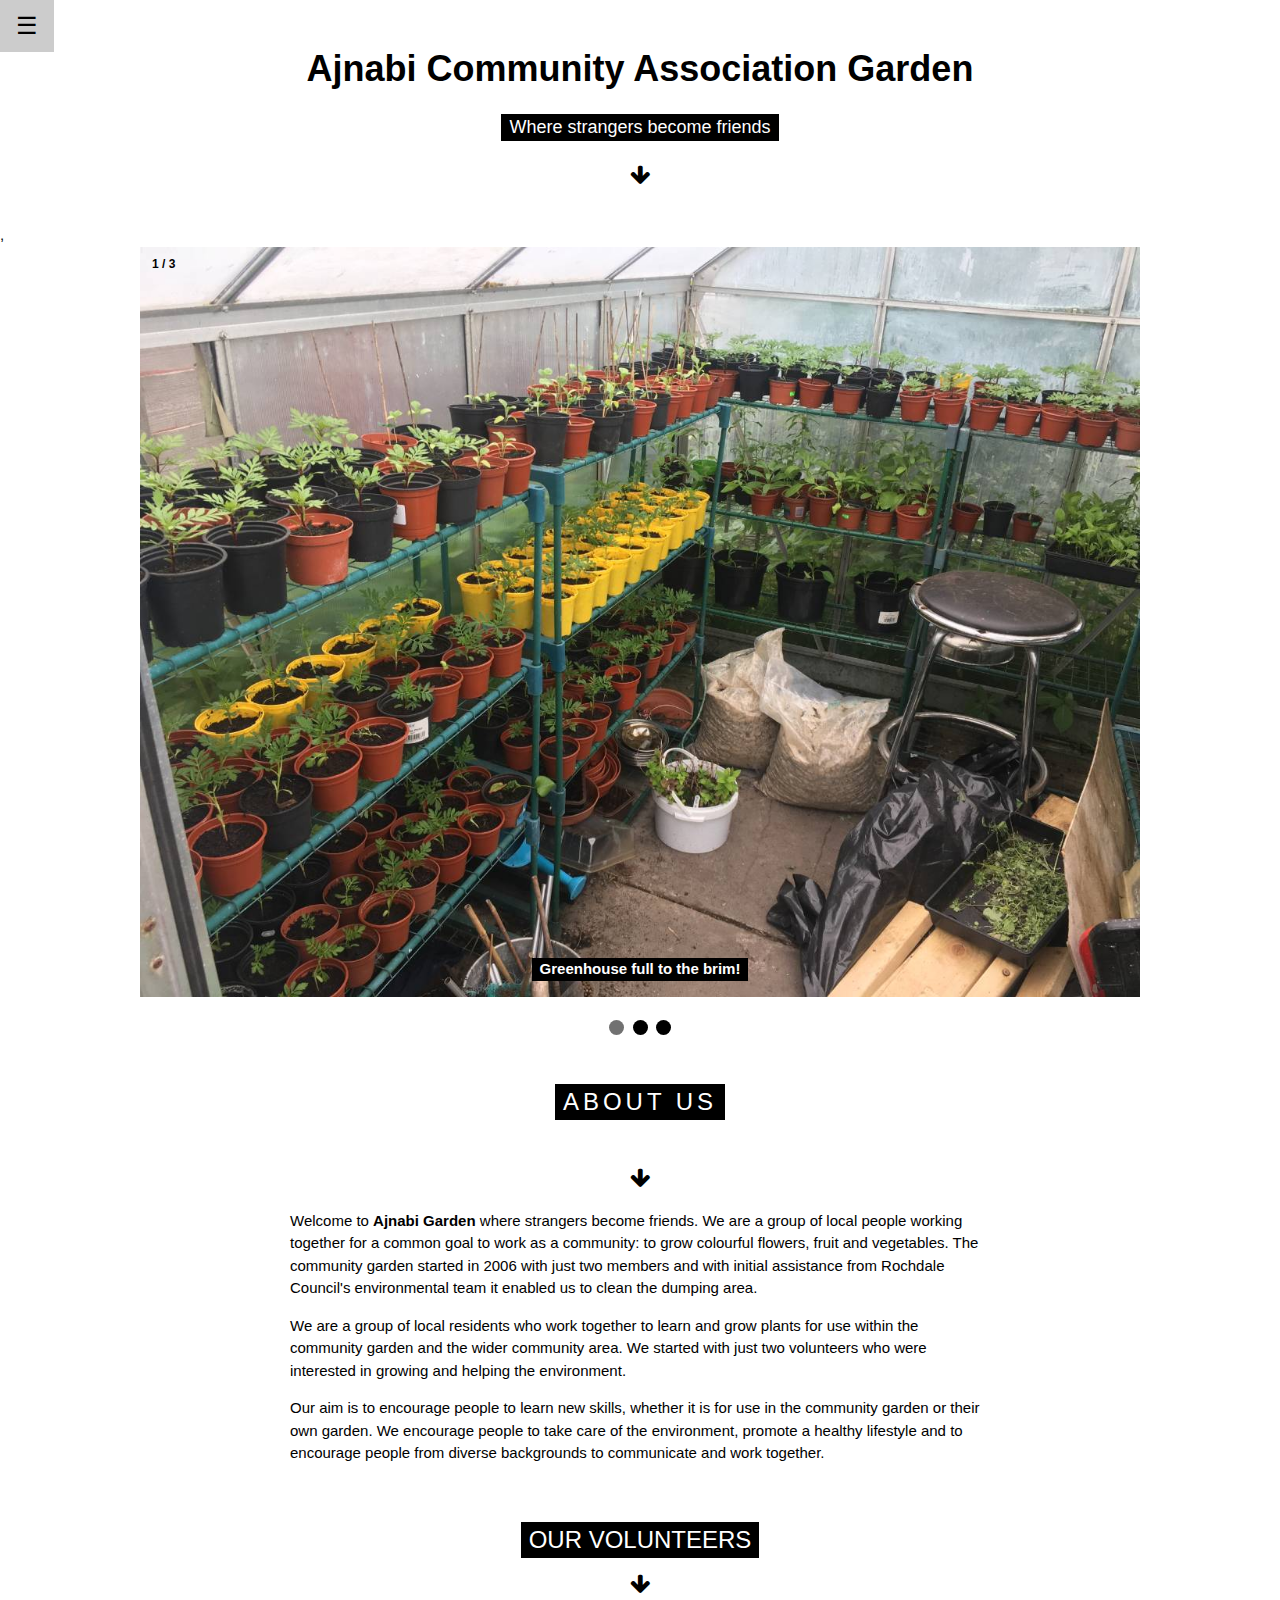
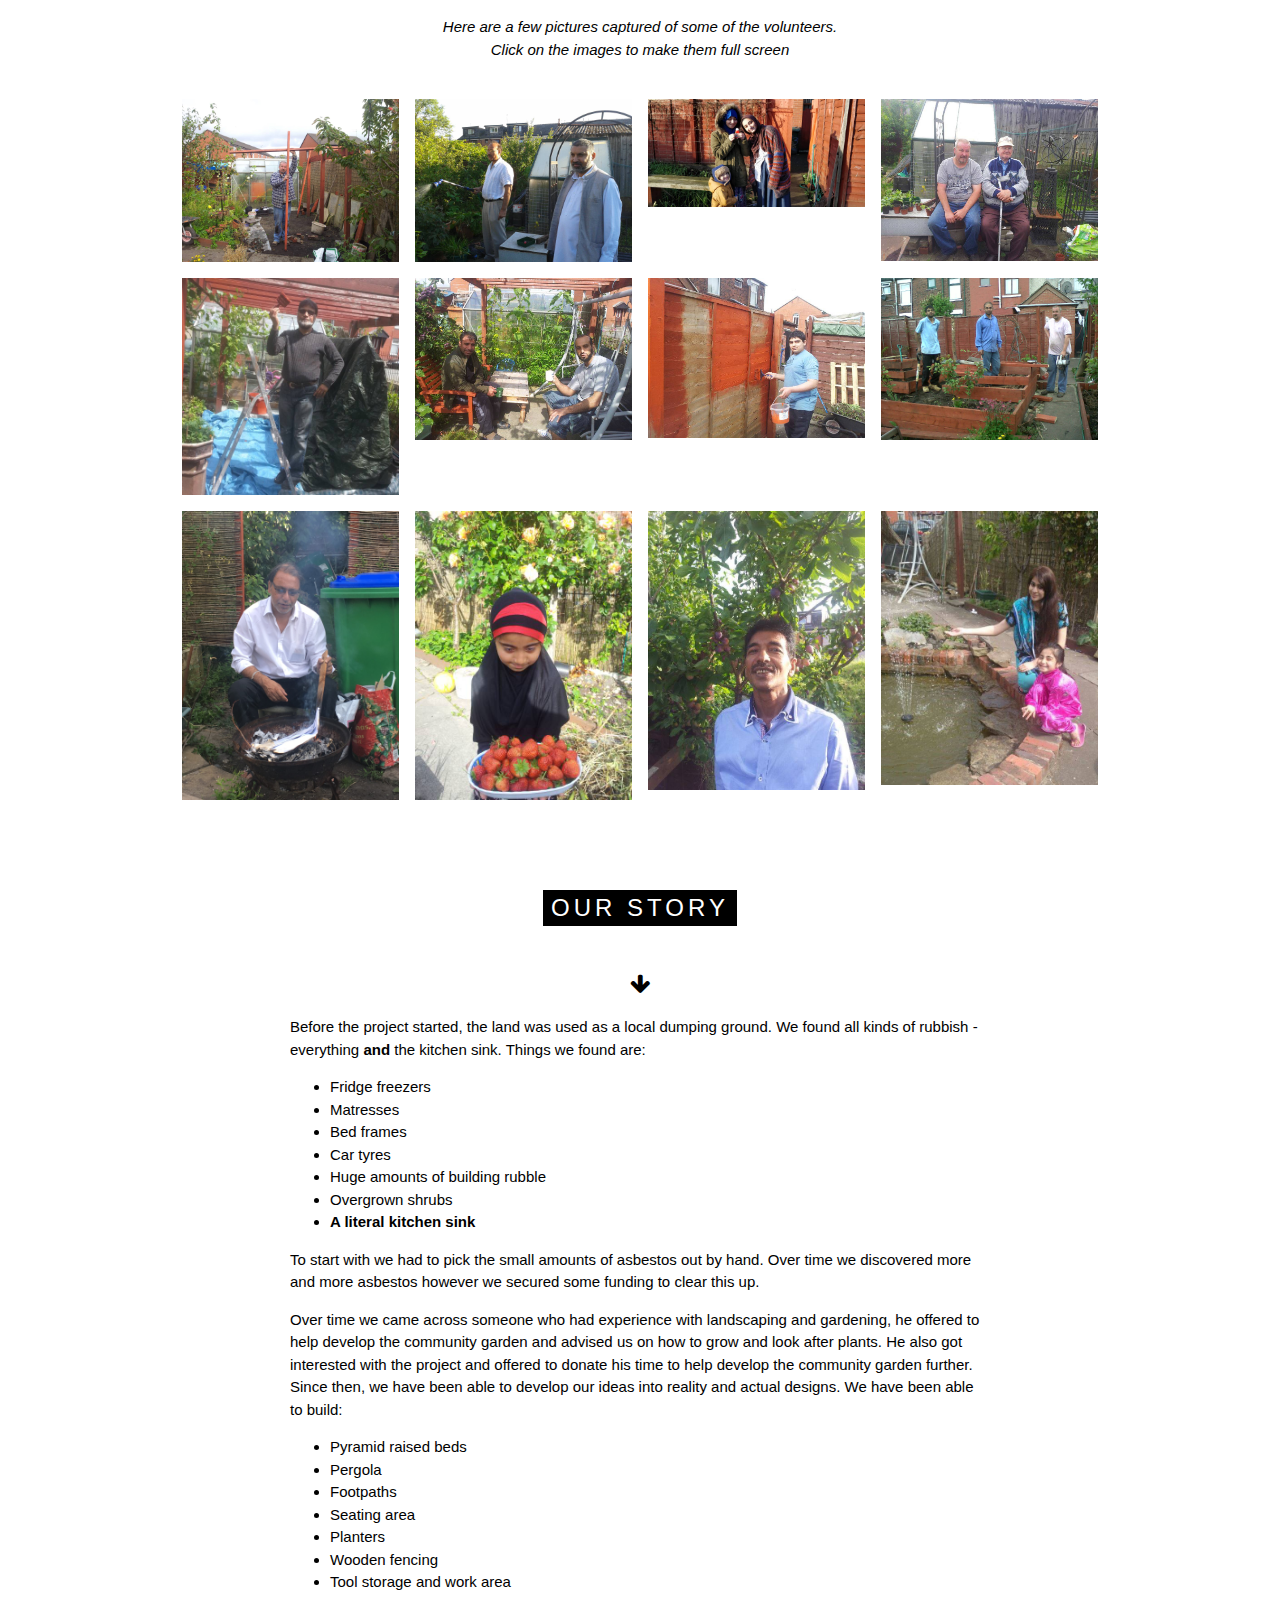
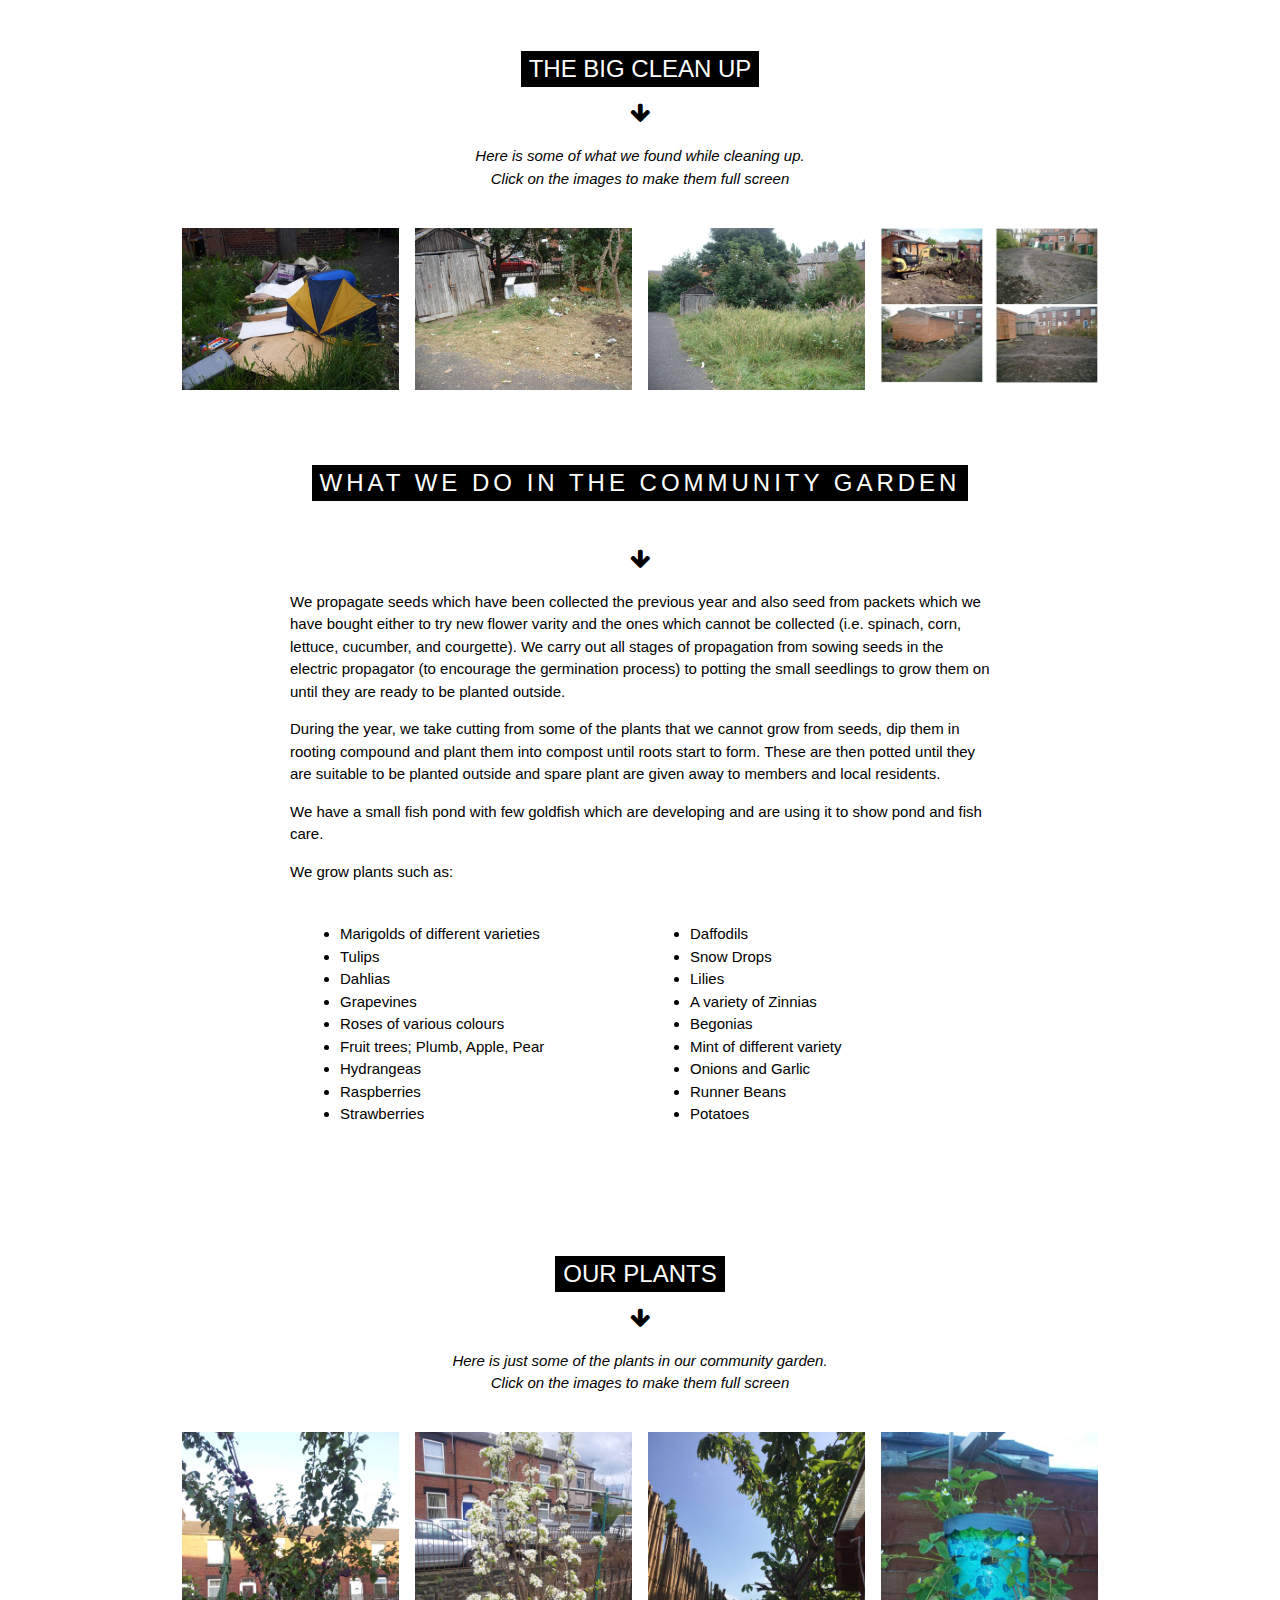
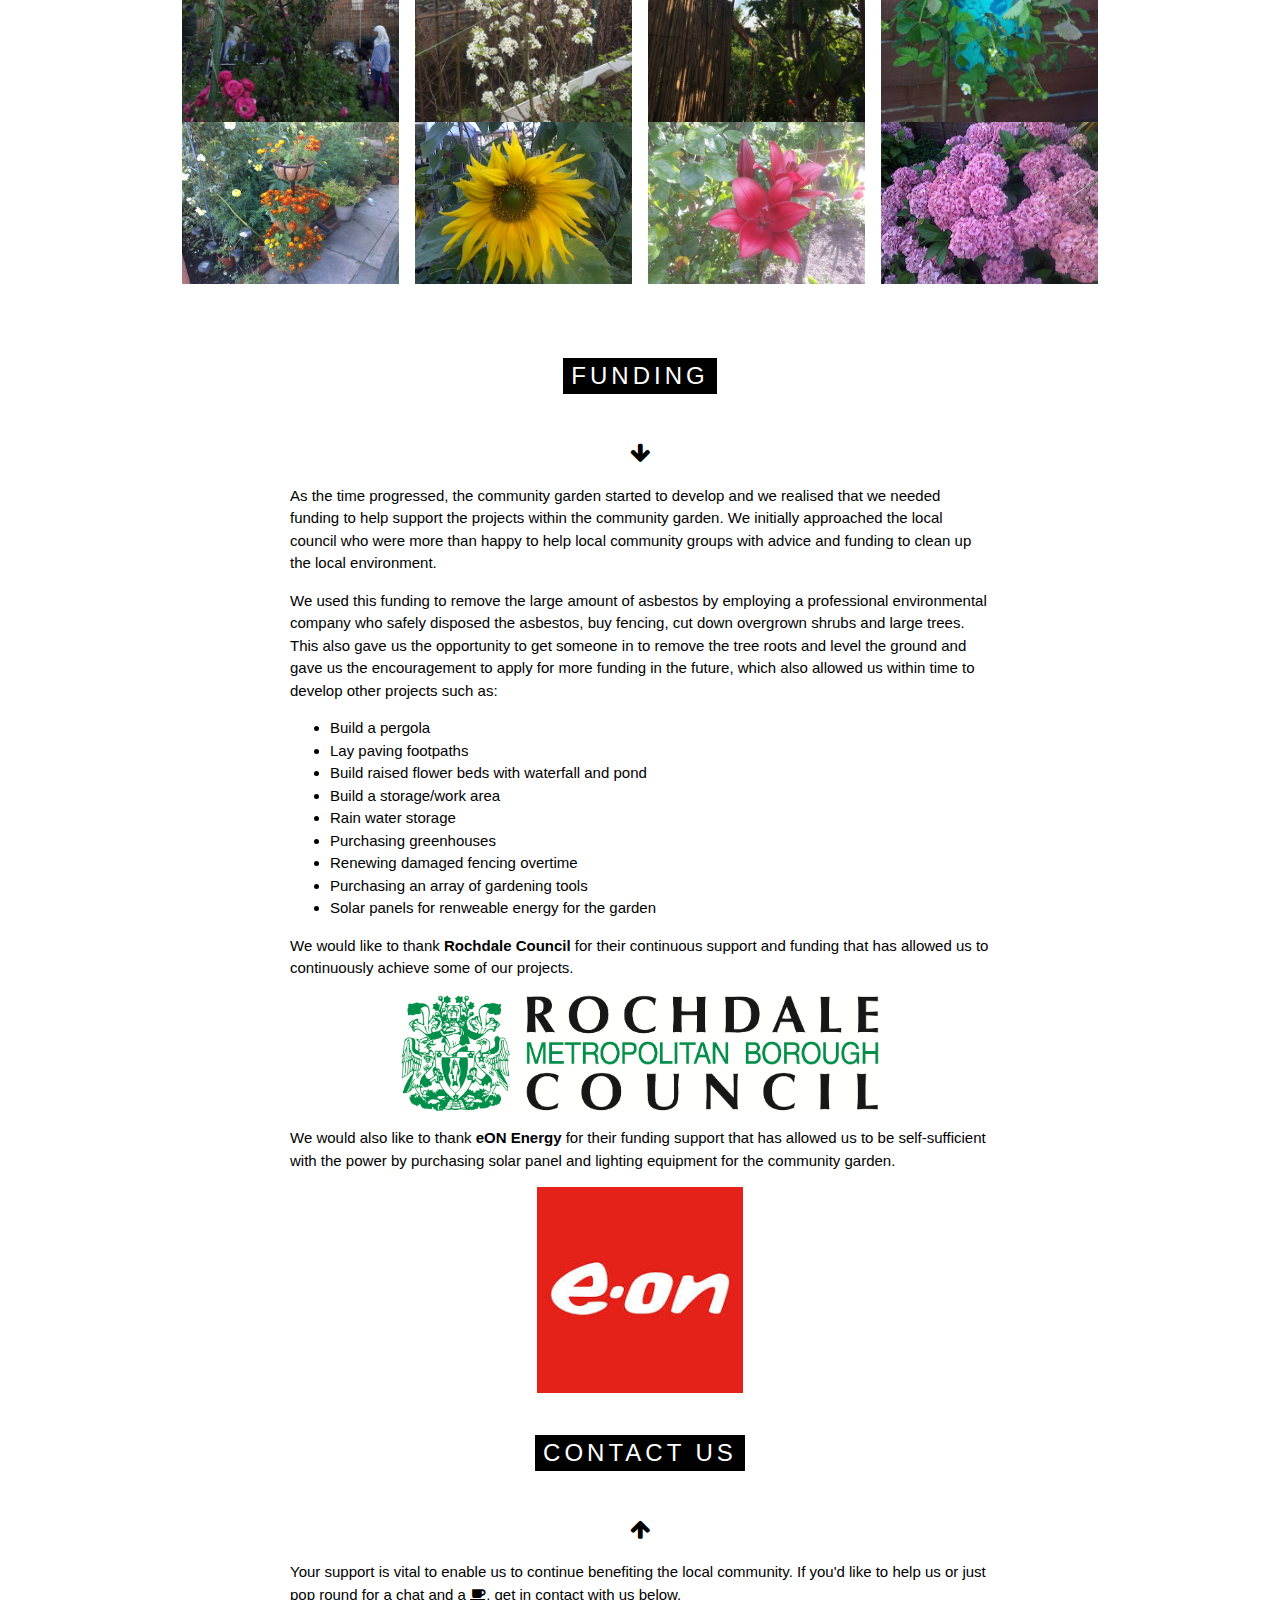
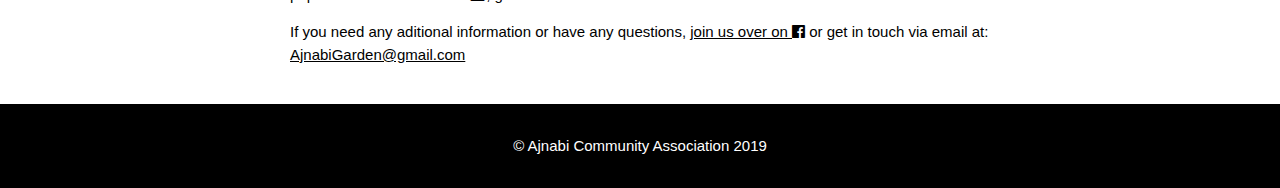
<file: index.html>
<!DOCTYPE html>
<html lang="en">
<head>
<title>ACA Garden</title>
<meta charset="UTF-8">
<meta name="viewport" content="width=device-width, initial-scale=1">
<link rel="stylesheet" href="https://www.w3schools.com/w3css/4/w3.css">
<link rel="stylesheet" href="https://fonts.googleapis.com/css?family=Raleway">
<link rel="stylesheet" href="https://cdnjs.cloudflare.com/ajax/libs/font-awesome/4.7.0/css/font-awesome.min.css">
<link rel="stylesheet" href="stylistic.css">
<style>
/* some style elements added into the index.html file, not working when in the .css file */
/* enable smooth scroll of the site */
html {
  scroll-behavior: smooth;
}
/* add style to the footer to keep it consistent with overall theme */
.footer {
    left: 0;
    bottom: 0;
    width: 100%;
    background-color: black;
    color: white;
    text-align: center;
    padding: 16px;
}
/* Center the loader */
#loader {
  position: absolute;
  left: 50%;
  top: 50%;
  z-index: 1;
  width: 150px;
  height: 150px;
  margin: -75px 0 0 -75px;
  border: 16px solid #f3f3f3;
  border-radius: 50%;
  border-top: 16px solid #000000;
  width: 120px;
  height: 120px;
  -webkit-animation: spin 2s linear infinite;
  animation: spin 2s linear infinite;
}
@-webkit-keyframes spin {
  0% { -webkit-transform: rotate(0deg); }
  100% { -webkit-transform: rotate(360deg); }
}
@keyframes spin {
  0% { transform: rotate(0deg); }
  100% { transform: rotate(360deg); }
}
/* Add animation to "page content" */
.animate-bottom {
  position: relative;
  -webkit-animation-name: animatebottom;
  -webkit-animation-duration: 1s;
  animation-name: animatebottom;
  animation-duration: 1s
}
@-webkit-keyframes animatebottom {
  from { bottom:-100px; opacity:0 } 
  to { bottom:0px; opacity:1 }
}
@keyframes animatebottom { 
  from{ bottom:-100px; opacity:0 } 
  to{ bottom:0; opacity:1 }
}
/* hide content when loader is showing */
#myDiv {
  display: none;
}
.arrowBounce {
    animation: bounce 2s infinite;
    color: #000000;
    font-size: 22px;
}
@keyframes bounce {
    0%, 20%, 50%, 80%, 100% {
        transform: translateY(0);
    }
    40% {
        transform: translateY(-10px);
    }
    60% {
        transform: translateY(-5px);
    }
}
.arrowBounceUp {
    animation: bounceUp 2s infinite;
    color: #000000;
    font-size: 22px;
}
@keyframes bounceUp {
    60% {
        transform: translateY(10px);
    }
    40% {
        transform: translateY(5px);
    }
}
</style>
</head>
<body onload="myFunction()" style="margin:0;">
    <div id="loader"><span></span></div>
    <div style="display:none;" id="myDiv" class="animate-bottom">

<!-- Hidden Sidebar (reveals when clicked on menu icon)-->
<nav class="w3-sidebar w3-black w3-animate-left w3-xxlarge" style="display:none;padding-top:150px;left:0;z-index:2" id="mySidebar">
        <a href="javascript:void(0)" onclick="closeNav()" class="w3-button w3-black w3-xxxlarge w3-display-topleft" style="padding:0 12px;">
          <i class="fa fa-remove"></i>
        </a>
        <div class="w3-bar-block w3-center">
            <a href="#home" class="w3-bar-item w3-button w3-text-grey w3-hover-black" onclick="closeNav()">Home</a>
            <a href="#about" class="w3-bar-item w3-button w3-text-grey w3-hover-black" onclick="closeNav()">About</a>
            <a href="#volunteers" class="w3-bar-item w3-button w3-text-grey w3-hover-black" onclick="closeNav()">Our Volunteers</a>
            <a href="#Our_Story" class="w3-bar-item w3-button w3-text-grey w3-hover-black" onclick="closeNav()">Our Story</a>
            <a href="#big_clean_up" class="w3-bar-item w3-button w3-text-grey w3-hover-black" onclick="closeNav()">Big Clean Up</a>
            <a href="#what_we_do" class="w3-bar-item w3-button w3-text-grey w3-hover-black" onclick="closeNav()">What We Do</a>
            <a href="#our_plants" class="w3-bar-item w3-button w3-text-grey w3-hover-black" onclick="closeNav()">Our Plants</a>
            <a href="#funding" class="w3-bar-item w3-button w3-text-grey w3-hover-black" onclick="closeNav()">Funding</a>
            <a href="#contact_us" class="w3-bar-item w3-button w3-text-grey w3-hover-black" onclick="closeNav()">Contact Us</a>
        </div>
      </nav>

<div id="main">
    <div class="w3-main">
 <!-- Menu icon to open sidebar -->
 <button id="openNav" class="w3-button w3-top w3-black w3-xlarge" style="width:auto;left:0" onclick="openNav()">&#9776;</button>
 <!-- Add a background color and large text to the whole page -->
    <div class="w3-large">

    <!--header text-->
    <header class="w3-container w3-center w3-padding-32" id="home"> 
    <h1><b>Ajnabi Community Association Garden</b></h1>
    <p><span class="w3-tag">Where strangers become friends</span></p>
    <div class="arrowBounce"><a href="#about"><i class="fa fa-arrow-down" aria-hidden="true"></i></a></div>
    </header>
    </div>
        
    <!--slideshow start-->
    ,<section>
    <div class="slideshow-container">

    <div class="mySlides fade">
    <div class="numbertext">1 / 3</div>
    <img src="img/homepage11.JPG" style="width:100%">
    <div class="text"><span class="w3-tag">Greenhouse full to the brim!</span></div>
    </div>

    <div class="mySlides fade">
    <div class="numbertext">2 / 3</div>
    <img src="img/misc2.jpg" style="width:100%">
    <div class="text"><span class="w3-tag">The pond area in summer</span></div>
    </div>

    <div class="mySlides fade">
    <div class="numbertext">3 / 3</div>
    <img src="img/plants6.jpg" style="width:100%">
    <div class="text"><span class="w3-tag">They have to start from something...</span></div>
    </div>

    </div>
    <br>

    <div style="text-align:center">
    <span class="dot"></span> 
    <span class="dot"></span>
    <span class="dot"></span> 
    </div>
  </section>

    <!-- About Container -->
    <div class="w3-container" id="about">
        <div class="w3-content" style="max-width:700px">
        <h3 class="w3-center w3-padding-32"><span class="w3-tag w3-wide">ABOUT US</span></h3>
        <div class="w3-container w3-center">
            <div class="arrowBounce"><a href="#volunteers"><i class="fa fa-arrow-down" aria-hidden="true"></i></a></div>
        </div>
        <p>Welcome to <b>Ajnabi Garden</b> where strangers become friends. We are a group
            of local people working together for a common goal to work as a community: to grow
            colourful flowers, fruit and vegetables. The community garden started in 2006
            with just two members and with initial assistance from Rochdale
            Council's environmental team it enabled us to clean the dumping area.</p>
        <p>We are a group of local residents who work together to learn and grow plants for
                use within the community garden and the wider community area. We started with just two
                volunteers who were interested in growing and helping the environment.</p>
                
        <p>Our aim is to encourage people to learn new skills, whether it is for use in 
          the community garden or their own garden. We encourage people 
          to take care of the environment, promote a healthy lifestyle and to encourage people
                from diverse backgrounds to communicate and work together.</p>
        </div>
    </div>   

 <!-- Volunteers Container -->
 <div class="w3-content w3-container w3-padding-32" id="volunteers">
        <h3 class="w3-center"><span class="w3-tag">OUR VOLUNTEERS</span></h3>
        <div class="w3-container w3-center">
                <div class="arrowBounce"><a href="#Our_Story"><i class="fa fa-arrow-down" aria-hidden="true"></i></a></div>
        </div>
        <p class="w3-center"><em>Here are a few pictures captured of some of the volunteers.<br>Click on the images to make them full screen</em></p><br>
          
        <!-- Responsive Grid of images -->
        <div class="w3-row-padding w3-center">
          <div class="w3-col m3">
            <img src="img/getinvoled01.jpg" style="width:100%" onclick="onClick(this)" class="w3-hover-opacity" alt="The pergola in progress.">
          </div>
      
          <div class="w3-col m3">
            <img src="img/getinvolved2.jpg" style="width:100%" onclick="onClick(this)" class="w3-hover-opacity" alt="Watering plants requires supervision... sometimes.">
          </div>
      
          <div class="w3-col m3">
            <img src="img/volunteers001.jpg" style="width:100%" onclick="onClick(this)" class="w3-hover-opacity" alt="Volunteers come in all shapes and sizes.">
          </div>
      
          <div class="w3-col m3">
            <img src="img/getinvolved14.JPG" style="width:100%" onclick="onClick(this)" class="w3-hover-opacity" alt="Everyone's welcome, even to sit and chat.">
          </div>
        </div>
      
        <div class="w3-row-padding w3-center w3-section">
          <div class="w3-col m3">
            <img src="img/volunteers026.jpg" style="width:100%" onclick="onClick(this)" class="w3-hover-opacity" alt="Painting the pergola.">
          </div>
      
          <div class="w3-col m3">
            <img src="img/getinvolved26.JPG" style="width:100%" onclick="onClick(this)" class="w3-hover-opacity" alt="Tea in the sun, what could be better?">
          </div>
      
          <div class="w3-col m3">
            <img src="img/getinvolved15.JPG" style="width:100%" onclick="onClick(this)" class="w3-hover-opacity" alt="Protecting the new fences with layers of paint.">
          </div>
      
          <div class="w3-col m3">
            <img src="img/getinvolved20.jpg" style="width:100%" onclick="onClick(this)" class="w3-hover-opacity" alt="Looks like a hard days work to me!">
          </div>
        </div>

        <div class="w3-row-padding w3-center w3-section" id="extra-pics">
            <div class="w3-col m3">
                <img src="img/getinvolved17.JPG" style="width:100%" onclick="onClick(this)" class="w3-hover-opacity" alt="Getting to roast some potatoes.">
            </div>
        
            <div class="w3-col m3">
                <img src="img/homepage4.jpg" style="width:100%" onclick="onClick(this)" class="w3-hover-opacity" alt="Just one of our fruit harvests!">
            </div>
        
            <div class="w3-col m3">
                <img src="img/getinvolved28.JPG" style="width:100%" onclick="onClick(this)" class="w3-hover-opacity" alt="Community coming together, becoming friends.">
            </div>
        
            <div class="w3-col m3">
                <img src="img/getinvolved27.JPG" style="width:100%" onclick="onClick(this)" class="w3-hover-opacity" alt="Cooling off by the fountain.">
            </div>
            </div>
      </div>
       
       <!-- Enable w3 modal for full size images on click-->
      <div id="modal01" class="w3-modal w3-black" onclick="this.style.display='none'">
        <span class="w3-button w3-large w3-black w3-display-topright" title="Close Modal Image"><i class="fa fa-remove"></i></span>
        <div class="w3-modal-content w3-animate-zoom w3-center w3-transparent w3-padding-64">
          <img id="img01" class="w3-image">
          <p id="caption" class="w3-opacity w3-large"></p>
        </div>
      </div>   

      <!--Our Story Container-->
    <div class="w3-container" id="Our_Story">
            <div class="w3-content" style="max-width:700px">
            <h3 class="w3-center w3-padding-32"><span class="w3-tag w3-wide">OUR STORY</span></h3>
            <div class="w3-container w3-center">
                    <div class="arrowBounce"><a href="#big_clean_up"><i class="fa fa-arrow-down" aria-hidden="true"></i></a></div>
            </div>
            <p>Before the project started, the land was used as a local dumping ground. We found all kinds
                    of rubbish - everything <b>and</b> the kitchen sink. Things we found are:
                    <ul>
                        <li>Fridge freezers</li>
                        <li>Matresses</li>
                        <li>Bed frames</li>
                        <li>Car tyres</li>
                        <li>Huge amounts of building rubble</li>
                        <li>Overgrown shrubs</li>
                        <li><b>A literal kitchen sink</b></li>
                    </ul>
                </p>
            <p> To start with we had to pick the small amounts of asbestos out by hand. Over time we discovered more and more asbestos however
                we secured some funding to clear this up.</p>
            <p>Over time we came across someone who had experience with landscaping and
                    gardening, he offered to help develop the community garden and advised us on
                    how to grow and look after plants. He also got interested with the project and                    
                    offered to donate his time to help develop the community garden further. Since
                    then, we have been able to develop our ideas into reality and actual designs. We
                    have been able to build:
                    <ul>
                        <li>Pyramid raised beds</li>
                        <li>Pergola</li>
                        <li>Footpaths</li>
                        <li>Seating area</li>
                        <li>Planters</li>
                        <li>Wooden fencing</li>
                        <li>Tool storage and work area</li>
                    </ul>
                    </p>
            </div>
        </div>

        <!-- Container (Our Story Section) -->
        <div class="w3-content w3-container w3-padding-32" id="big_clean_up">
          <h3 class="w3-center"><span class="w3-tag">THE BIG CLEAN UP</span></h3>
          <div class="w3-container w3-center">
                <div class="arrowBounce"><a href="#what_we_do"><i class="fa fa-arrow-down" aria-hidden="true"></i></a></div>
            </div>
          <p class="w3-center"><em>Here is some of what we found while cleaning up.<br> Click on the images to make them full screen</em></p><br>
            
        <!-- Responsive Grid of images -->
        <div class="w3-row-padding w3-center">
                <div class="w3-col m3">
                    <img src="img/before1.jpg" style="width:100%" onclick="onClick(this)" class="w3-hover-opacity" alt="Heaps of rubbish all over the allotment.">
                </div>
            
                <div class="w3-col m3">
                    <img src="img/before3.JPG" style="width:100%" onclick="onClick(this)" class="w3-hover-opacity" alt="We removed a lot of household waste.">
                </div>
            
                <div class="w3-col m3">
                    <img src="img/before4.JPG" style="width:100%" onclick="onClick(this)" class="w3-hover-opacity" alt="And cleared the surrounding area that was grown with weeds.">
                </div>
                                
                <div class="w3-col m3">
                        <img src="img/cleanup2.JPG" style="width:100%" onclick="onClick(this)" class="w3-hover-opacity" alt="Heavy machinery for a heavy job.">
                    </div>
                </div>
          </div>

      <!--What We Do Container-->
      <div class="w3-container" id="what_we_do">
            <div class="w3-content" style="max-width:700px">
            <h3 class="w3-center w3-padding-32"><span class="w3-tag w3-wide">WHAT WE DO IN THE COMMUNITY GARDEN</span></h3>
            <div class="w3-container w3-center">
                    <div class="arrowBounce"><a href="#our_plants"><i class="fa fa-arrow-down" aria-hidden="true"></i></a></div>
            </div>
            <p>We propagate seeds which have been collected the previous year and also seed
                    from packets which we have bought either to try new flower varity and the ones
                    which cannot be collected (i.e. spinach, corn, lettuce, cucumber, and courgette).
                    We carry out all stages of propagation from sowing seeds in the electric propagator
                    (to encourage the germination process) to potting the small seedlings to grow them
                    on until they are ready to be planted outside.
            </p>
            <p> During the year, we take cutting from some of the plants that we cannot grow from
                    seeds, dip them in rooting compound and plant them into compost until roots start to
                    form. These are then potted until they are suitable to be planted outside and
                    spare plant are given away to members and local residents.</p>
            <p> We have a small fish pond with few goldfish which are developing and are using it to
                    show pond and fish care.
            </p>
            <p> We grow plants such as:
                <div class="row">
                        <div class="column">
                            <ul>
                                    <li>Marigolds of different varieties</li>
                                    <li>Tulips</li>
                                    <li>Dahlias</li>
                                    <li>Grapevines</li>
                                    <li>Roses of various colours</li>
                                    <li>Fruit trees; Plumb, Apple, Pear</li>
                                    <li>Hydrangeas</li>
                                    <li>Raspberries</li>
                                    <li>Strawberries</li>
                                </ul>
                        </div>
                        <div class="column">
                            <ul>
                                    <li>Daffodils</li>
                                    <li>Snow Drops</li>
                                    <li>Lilies</li>
                                    <li>A variety of Zinnias</li>
                                    <li>Begonias</li>
                                    <li>Mint of different variety</li>
                                    <li>Onions and Garlic</li>
                                    <li>Runner Beans</li>
                                    <li>Potatoes</li>
                                </ul>
                        </div>
                        </div>
                    </p>
            </div>
        </div>        

         <!-- Plant image grid -->
         <div class="w3-content w3-container w3-padding-32" id="our_plants">
                <h3 class="w3-center"><span class="w3-tag">OUR PLANTS</span></h3>
                <div class="w3-container w3-center">
                        <div class="arrowBounce"><a href="#funding"><i class="fa fa-arrow-down" aria-hidden="true"></i></a></div>
                </div>
                <p class="w3-center"><em>Here is just some of the plants in our community garden.<br> Click on the images to make them full screen</em></p><br>
                  
                <!-- Responsive Grid of images -->
                <div class="w3-row-padding w3-center">
                  <div class="w3-col m3">
                    <img src="img/plants1.jpg" style="width:100%" onclick="onClick(this)" class="w3-hover-opacity" alt="Plum tree">
                  </div>
              
                  <div class="w3-col m3">
                    <img src="img/plants4.jpg" style="width:100%" onclick="onClick(this)" class="w3-hover-opacity" alt="Crab Apple tree">
                  </div>
              
                  <div class="w3-col m3">
                    <img src="img/plants29.JPG" style="width:100%" onclick="onClick(this)" class="w3-hover-opacity" alt="Cherry tree">
                  </div>
                                
                  <div class="w3-col m3">
                        <img src="img/plants11.jpg" style="width:100%" onclick="onClick(this)" class="w3-hover-opacity" alt="Strawberry plant in a hanging basket">
                      </div>
                <!--2nd row-->
                <div class="w3-col m3">
                    <img src="img/plants19.jpg" style="width:100%" onclick="onClick(this)" class="w3-hover-opacity" alt="Marigolds">
                    </div>
                
                    <div class="w3-col m3">
                    <img src="img/plants16.jpg" style="width:100%" onclick="onClick(this)" class="w3-hover-opacity" alt="Sunflower">
                    </div>

                    <div class="w3-col m3">
                        <img src="img/homepage7.jpg" style="width:100%" onclick="onClick(this)" class="w3-hover-opacity" alt="Giant Pink Lily">
                        </div>
                                    
                    <div class="w3-col m3">
                        <img src="img/plants22.jpg" style="width:100%" onclick="onClick(this)" class="w3-hover-opacity" alt="Hydrangeas">
                        </div>
                </div>
            </div>

            <!--Our Funding Container-->
            <div class="w3-container" id="funding">
                    <div class="w3-content" style="max-width:700px">
                    <h3 class="w3-center w3-padding-32"><span class="w3-tag w3-wide">FUNDING</span></h3>
                    <div class="w3-container w3-center">
                            <div class="arrowBounce"><a href="#contact_us"><i class="fa fa-arrow-down" aria-hidden="true"></i></a></div>
                    </div>
                    <p>As the time progressed, the community garden started to develop and we realised that we
                            needed funding to help support the projects within the community garden. We
                            initially approached the local council who were more than happy to help local
                            community groups with advice and funding to clean up the local environment.
                        </p>
                    <p>We used this funding to remove the large amount of asbestos by employing a professional
                            environmental company who safely disposed the asbestos, buy fencing, cut down
                            overgrown shrubs and large trees. This also gave us the opportunity to get
                            someone in to remove the tree roots and level the ground and gave us the
                            encouragement to apply for more funding in the future, which also allowed us within
                            time to develop other projects such as:
                            <ul>
                                <li>Build a pergola</li>
                                <li>Lay paving footpaths</li>
                                <li>Build raised flower beds with waterfall and pond</li>
                                <li>Build a storage/work area</li>
                                <li>Rain water storage</li>
                                <li>Purchasing greenhouses</li>
                                <li>Renewing damaged fencing overtime</li>
                                <li>Purchasing an array of gardening tools</li>
                                <li>Solar panels for renweable energy for the garden</li>
                            </ul>
                            </p>
                    <p>We would like to thank <b>Rochdale Council</b> for their continuous support and funding
                            that has allowed us to continuously achieve some of our projects.</p>
                         
                            <!-- Responsive logo images with their <p> text -->
                        <div class="w3-row-padding w3-center">
                            <img src="img/rochdale-council-logo.png" style="width:70%" alt="Rochdale Council logo.">
                        </div>
                    <p> We would also like to thank <b>eON Energy</b> for their funding support that has allowed
                            us to be self-sufficient with the power by purchasing solar panel and lighting
                            equipment for the community garden.</p>
                        
                        <div class="w3-row-padding w3-center">
                            <img src="img/eon-energy-logo.jpg" style="width:30%" alt="eON Energy logo.">
                        </div>
                    </div>
                </div>

                <!--Contact us Container-->
                <div class="w3-container" id="contact_us">
                        <div class="w3-content" style="max-width:700px">
                        <h3 class="w3-center w3-padding-32"><span class="w3-tag w3-wide">CONTACT US</span></h3>
                        <div class="w3-container w3-center">
                                <div class="arrowBounceUp"><a href="#home"><i class="fa fa-arrow-up" aria-hidden="true"></i></a></div>
                        </div>
                        <p>Your support is vital to enable us to continue benefiting the local community. If you'd like to help us or just pop round
                          for a chat and a <i class="fa fa-coffee" aria-hidden="true"></i>, get in contact with us below.
                        </p>
                        <p>If you need any aditional information or have any questions, <a href="https://www.facebook.com/HomeOfAjnabiGardens/">join us over on <i class="fa fa-facebook-official" aria-hidden="true"></i></a>
                             or get in touch via email at: <a href="mailto:AjnabiGarden@gmail.com?Subject=I%20Want%20To%20Get%20Involved%20(sent%20from%20site)" target="_top">AjnabiGarden@gmail.com</a></p>
                        </div>
                    </div>
    <!--end w3 main-->
</div>
<!--end div main-->
</div>
<!--footer-->
<br>
<div class="footer">
    <p>&copy; Ajnabi Community Association 2019</p>
</div>
<!--end display:none div-->
</div>
<!--start preloader animation-->
<script>
var myVar;

function myFunction() {
    myVar = setTimeout(showPage, 100);
}

function showPage() {
    document.getElementById("loader").style.display = "none";
    document.getElementById("myDiv").style.display = "block";
}
</script>
<!--end preloader animation-->
<!--start js for nav-->
<script>
// Open and close sidebar
function openNav() {
  document.getElementById("mySidebar").style.width = "60%";
  document.getElementById("mySidebar").style.display = "block";
}

function closeNav() {
  document.getElementById("mySidebar").style.display = "none";
}
</script>
<!--end js for nav-->
<!--start js for auto slides-->
<script>
    var slideIndex = 0;
    showSlides();
    
    function showSlides() {
        var i;
        var slides = document.getElementsByClassName("mySlides");
        var dots = document.getElementsByClassName("dot");
        for (i = 0; i < slides.length; i++) {
        slides[i].style.display = "none";  
        }
        slideIndex++;
        if (slideIndex > slides.length) {slideIndex = 1}    
        for (i = 0; i < dots.length; i++) {
        dots[i].className = dots[i].className.replace(" active", "");
        }
        slides[slideIndex-1].style.display = "block";  
        dots[slideIndex-1].className += " active";
        setTimeout(showSlides, 3500); // Change image every 3.5 seconds
    }
</script>
<!--end js for auto slides-->
<!--start image gallery-->
<script>
//Modal Image Gallery
function onClick(element) {
document.getElementById("img01").src = element.src;
document.getElementById("modal01").style.display = "block";
var captionText = document.getElementById("caption");
captionText.innerHTML = element.alt;
}
</script>
<!--end image gallery-->
</body>
</html>
</file>
<file: stylistic.css>
<style>
* {box-sizing: border-box;}
body {
    font-family: Verdana, sans-serif;
}
.mySlides {
    display: none;
}
img {
    vertical-align: middle;
}
button {
    position: sticky;
    top: 0;
}
/* Slideshow container */
.slideshow-container {
  max-width: 1000px;
  position: relative;
  margin: auto;
}
/* Caption text */
.text {
  color: #000000;
  font-size: 15px;
  padding: 8px 12px;
  position: absolute;
  bottom: 8px;
  width: 100%;
  text-align: center;
  font-weight: bold
}
/* Number text (1/6 etc) */
.numbertext {
  color: #000000;
  font-size: 12px;
  padding: 8px 12px;
  position: absolute;
  top: 0;
  font-weight: bolder
}
/* The dots/bullets/indicators */
.dot {
  height: 15px;
  width: 15px;
  margin: 0 2px;
  background-color: rgb(0, 0, 0);
  border-radius: 50%;
  display: inline-block;
  transition: background-color 0.6s ease;
}
.active {
  background-color: #717171;
}
/* Fading animation */
.fade {
  -webkit-animation-name: fade;
  -webkit-animation-duration: 1s;
  animation-name: fade;
  animation-duration: 1s;
}
@-webkit-keyframes fade {
  from {opacity: .5} 
  to {opacity: 1}
}
@keyframes fade {
  from {opacity: .5} 
  to {opacity: 1}
}
/* On smaller screens, decrease text size */
@media only screen and (max-width: 300px) {
  .text {font-size: 11px}
}
.column {
  float: left;
  width: 50%;
  padding: 10px;
  height: 300px; /* Should be removed. Only for demonstration */
}

 /* Clear floats after the columns */
.row:after {
  content: "";
  display: table;
  clear: both;
}
/* Clear floats after the columns */
@media screen and (max-width: 600px) {	.row:after {
  .column {	content: "";
      width: 100%;	display: table;
  }	clear: both;
}

/* Responsive layout - makes the two columns stack on top of each other instead of next to each other */
@media screen and (max-width: 600px) {
.column {
  width: 100%;
}
}
 </style>
</file>
